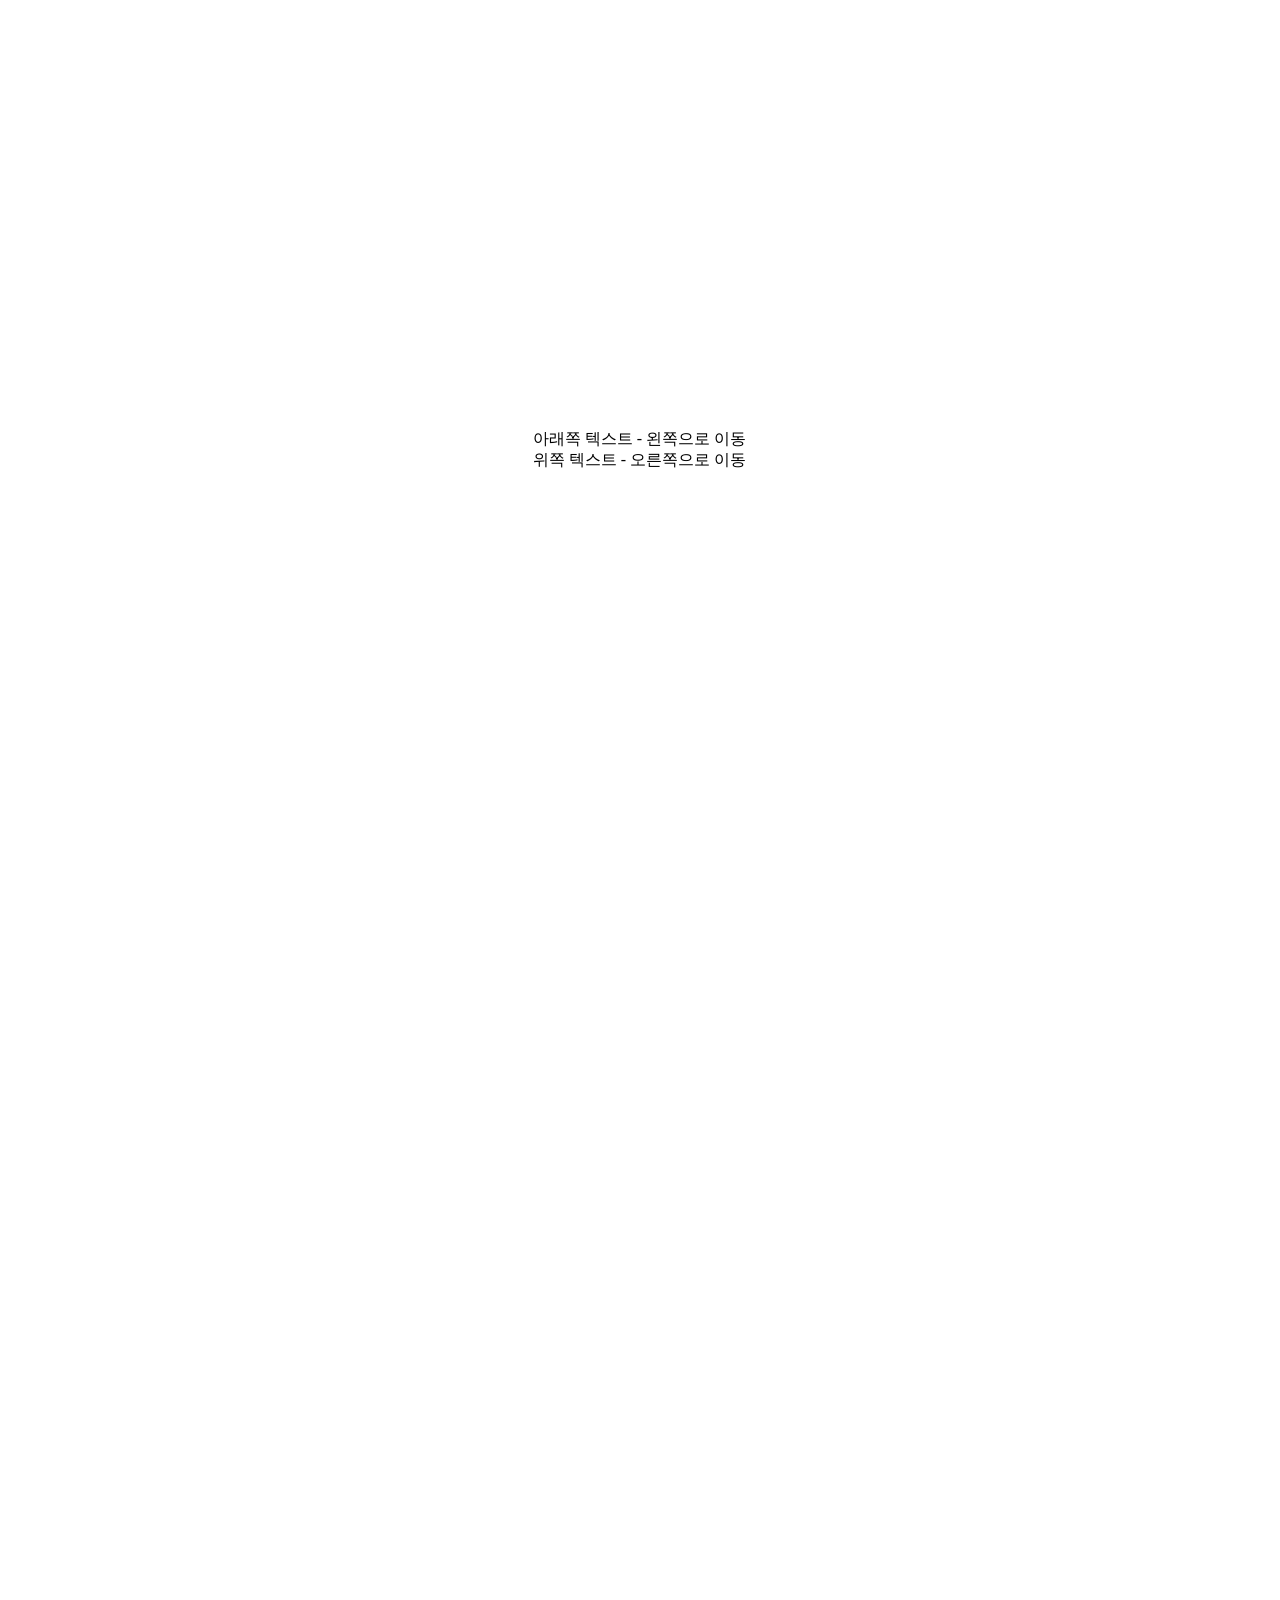
<file: textmove.html>
<!DOCTYPE html>
<html lang="en">
  <head>
    <meta charset="UTF-8" />
    <meta name="viewport" content="width=device-width, initial-scale=1.0" />
    <title>스크롤 동작으로 양 옆으로 움직이는 텍스트</title>
    <style>
      body,
      html {
        height: 200%;
        margin: 0;
        display: flex;
        justify-content: center;
        align-items: center;
        flex-direction: column;
      }
      .text {
        position: fixed;
        white-space: nowrap;
      }
      #textTop {
        top: 50%;
      }
      #textBottom {
        bottom: 50%;
      }
    </style>
  </head>
  <body>
    <div id="textTop" class="text">위쪽 텍스트 - 오른쪽으로 이동</div>
    <div id="textBottom" class="text">아래쪽 텍스트 - 왼쪽으로 이동</div>

    <script src="js/textmove.js"></script>
  </body>
</html>
</file>
